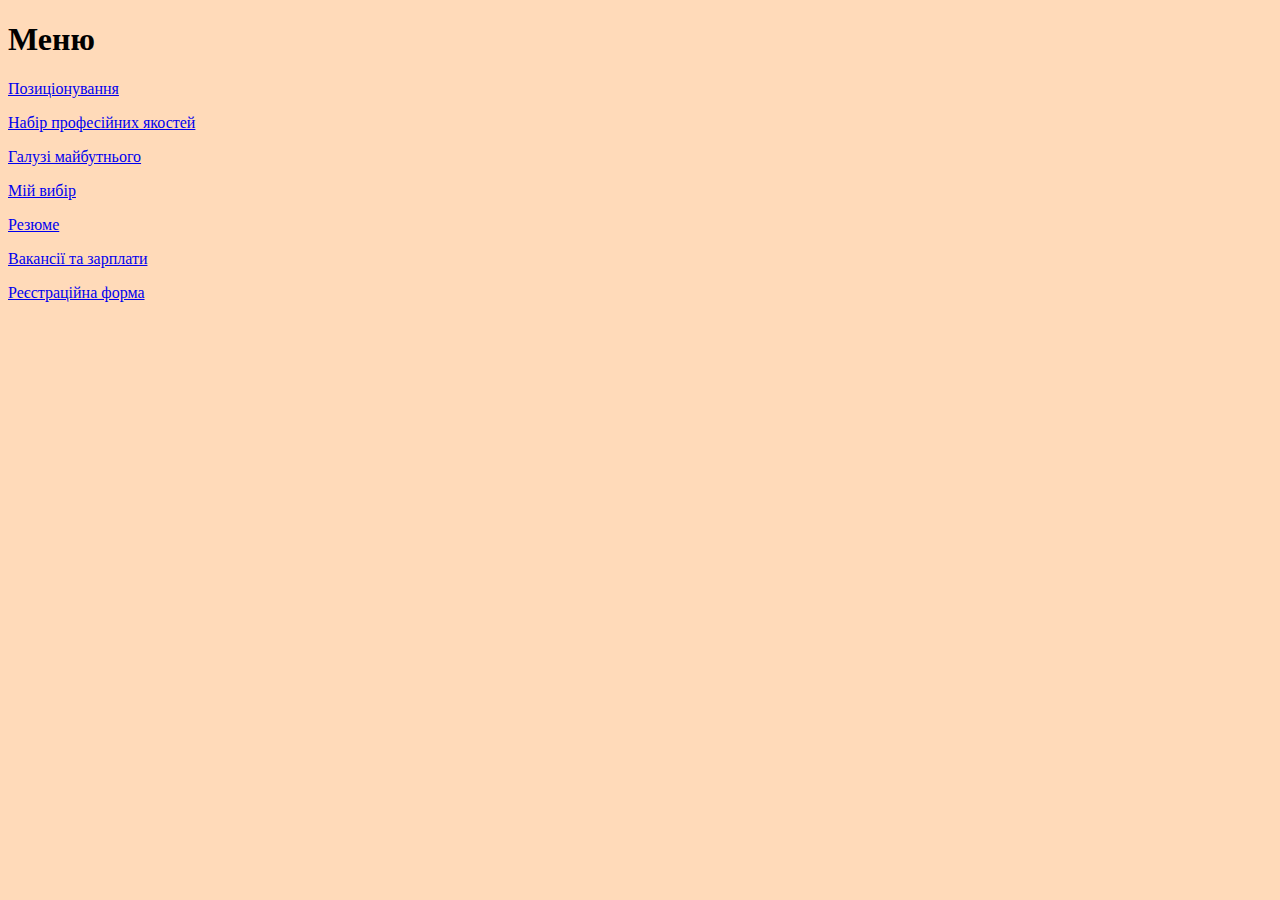
<file: nav.html>
<!DOCTYPE html>
<html lang="en">
<head>
	<meta charset="UTF-8">
	<title>Навігіція</title>
	<style>
body{background-color: #FFDAB9 }</style>
</head>
<frame>

	<h1>Меню</h1>
<p><a href="Позиціонування.html" target="main">Позиціонування</a></p>
<p><a href="Набір професійних якостей.html" target="main">Набір професійних якостей</a></p>
<p><a href="galuzi.html" target="main">Галузі майбутнього</a></p>
<p><a href="Мій вибір.html" target="main">Мій вибір</a></p>
<p><a href="Резюме.html" target="main">Резюме</a></p>
<p><a href="Вакансії.html" target="main">Вакансії та зарплати</a></p>
<p><a href="Форма.html" target="main">Реєстраційна форма</a></p>
</frame>
</html>
</file>
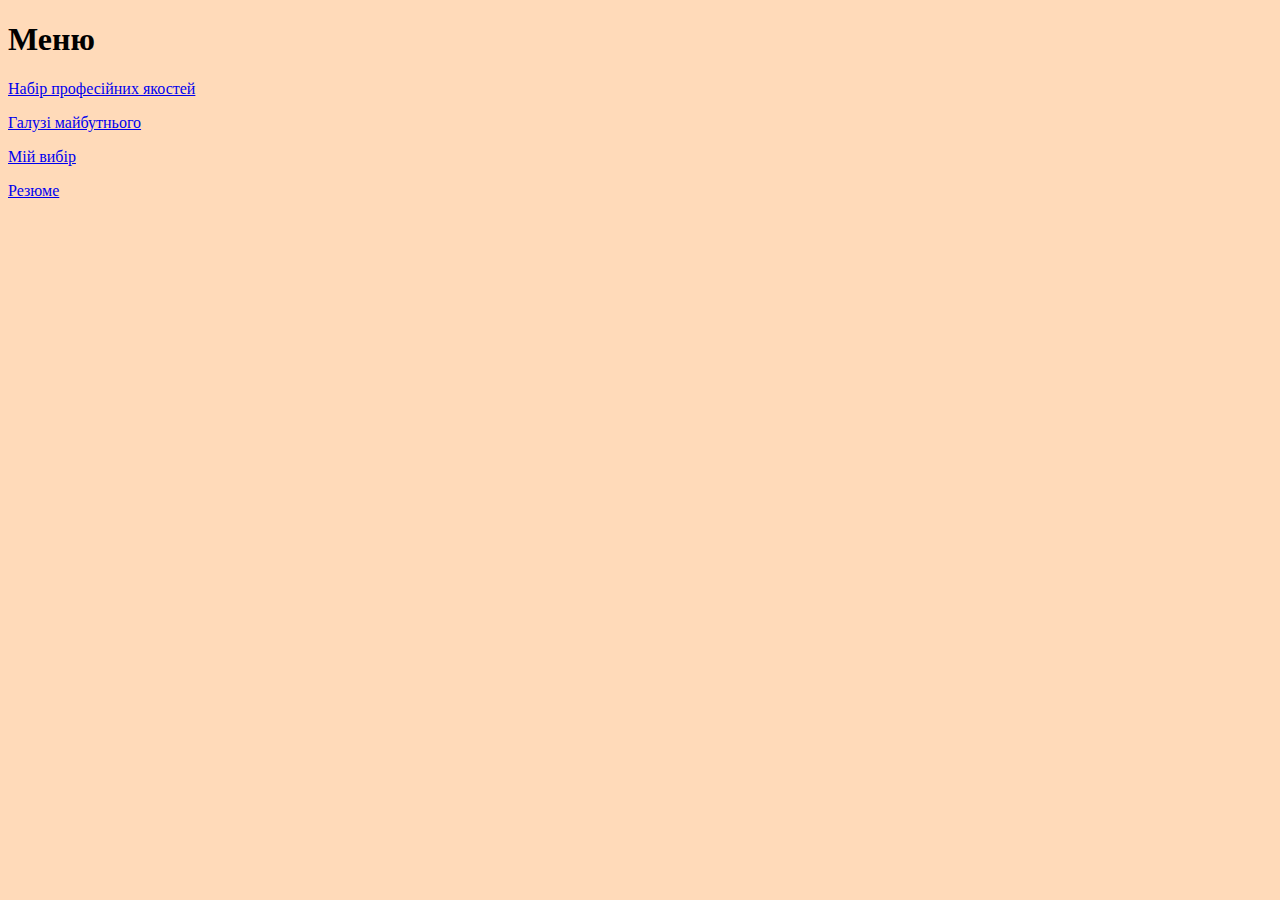
<file: nav.html.html>
<!DOCTYPE html>
<html lang="en">
<head>
	<meta charset="UTF-8">
	<title>Навігіція</title>
	<style>
body{background-color: #FFDAB9 }</style>
</head>
<frame>

	<h1>Меню</h1>
<p><a href="Набір професійних якостей.html" target="main">Набір професійних якостей</a></p>
<p><a href="galuzi.html" target="main">Галузі майбутнього</a></p>
<p><a href="Мій вибір.html" target="main">Мій вибір</a></p>
<p><a href="Резюме.html" target="main">Резюме</a></p>
</frame>
</html>
</file>
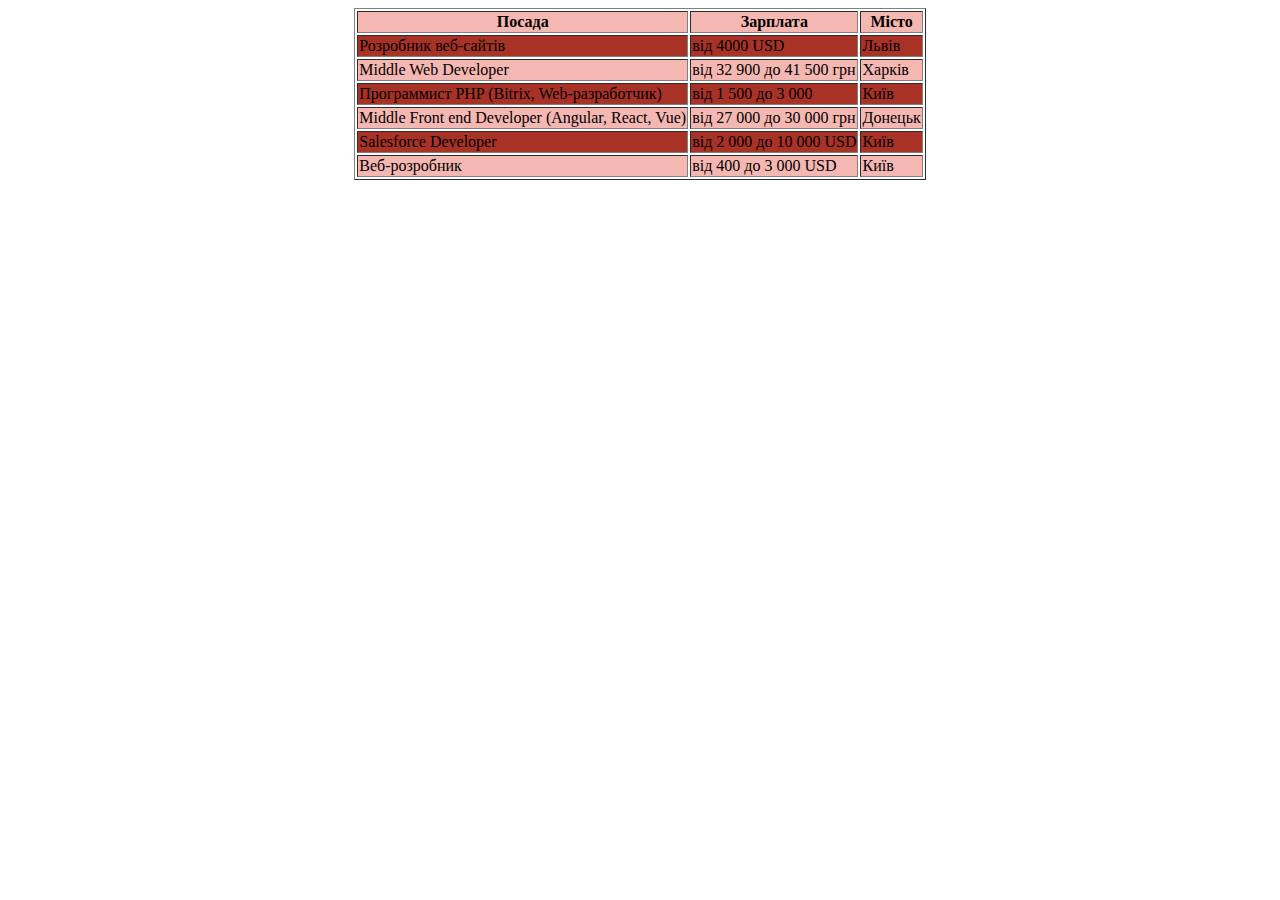
<file: Вакансії.html>
<!DOCTYPE html>
<html lang="uk">
<head>
	<meta charset="UTF-8">
	<title>Вакансії та зарплати</title>
	<link rel ="stylesheet" href="prof.css">
</head>
<body>
<table align="center" border="1">
<tr>
<td align="center" ><b>Посада</b></td>
<td align="center"><b>Зарплата</b></td>
<td align="center"><b>Місто</b></td>	
</tr>
<tr>
<td>Розробник веб-сайтів</td>
<td>від 4000 USD</td>
<td>Львів</td>
<tr>
<td>Middle Web Developer</td>
<td>від 32 900 до 41 500 грн</td>
<td>Харків</td>	
</tr>
<tr><td>Программист PHP (Bitrix, Web-разработчик)</td>
<td>від 1 500 до 3 000 </td>
<td>Київ</td></tr>
<tr>
<td>Middle Front end Developer (Angular, React, Vue)</td>
<td>від 27 000 до 30 000 грн</td>
<td>Донецьк</td>
</tr>
<tr><td>Salesforce Developer</td>
<td>від 2 000 до 10 000 USD</td>
<td>Київ</td></tr>
<tr><td>Веб-розробник</td>
<td>від 400 до 3 000 USD </td>
<td>Київ</td></tr>




</table>
</body>
</html>
</file>
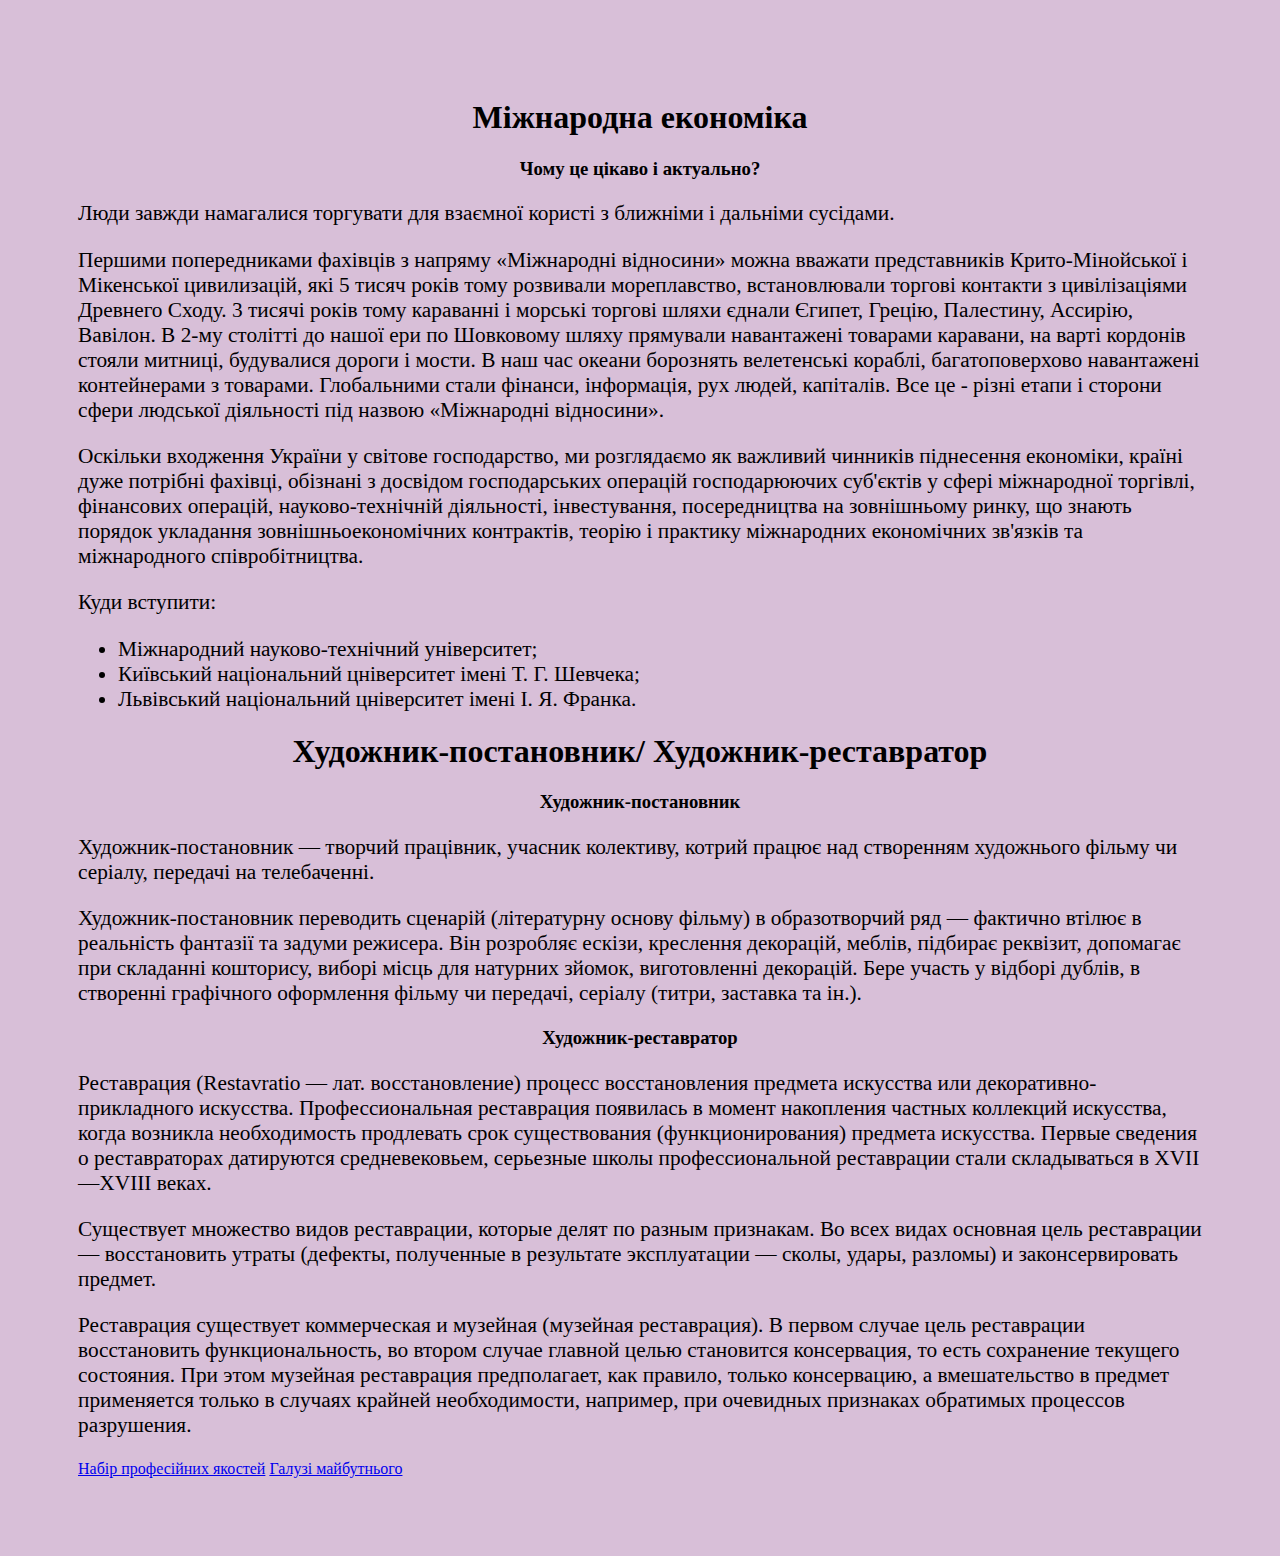
<file: Мій вибір.html>
<!DOCTYPE html>
<html lang="uk">
<head>
	<meta charset="UTF-8">
	<title>Мій вибір</title>
	<style type="text/css">
	body {background:
		url(https://drive.google.com/thumbnail?id=1NubqRlhf1h4hm4cK_YoRon50jSi8Lbhu&authuser=0&sz=w1349-h608)  repeat-y, 
		url(https://drive.google.com/thumbnail?id=1wmLUTQvLh-JClA0Mzx9Zc25ivjoLy62q&authuser=0&sz=w1349-h608)repeat-y right, #D8BFD8;padding:70px} 
		 p {font-size: 16pt;} 
	ul{font-size: 16pt;}
		h1{text-align: center;}
		h3{text-align: center;}
	</style>
</head>
<body>
	<h1>Міжнародна економіка</h1>
	<h3>Чому це цікаво і актуально?</h3>

<p>Люди завжди намагалися торгувати для взаємної користі з ближніми і дальніми сусідами.</p>

<p>Першими попередниками фахівців з напряму «Міжнародні відносини» можна вважати представників Крито-Мінойської і Мікенської цивилизацій, які 5 тисяч років тому розвивали мореплавство, встановлювали торгові контакти з цивілізаціями Древнего Сходу. 3 тисячі років тому караванні і морські торгові шляхи єднали Єгипет, Грецію, Палестину, Ассирію, Вавілон. В 2-му столітті до нашої ери по Шовковому шляху прямували навантажені товарами каравани, на варті кордонів стояли митниці, будувалися дороги і мости.
В наш час океани борознять велетенські кораблі, багатоповерхово навантажені контейнерами з товарами. Глобальними стали фінанси, інформація, рух людей, капіталів. Все це - різні етапи і сторони сфери людської діяльності під назвою «Міжнародні відносини».</p>

<p>Оскільки входження України у світове господарство, ми розглядаємо як важливий чинників піднесення економіки, країні дуже потрібні фахівці, обізнані з досвідом господарських операцій господарюючих суб'єктів у сфері міжнародної торгівлі, фінансових операцій, науково-технічній діяльності, інвестування, посередництва на зовнішньому ринку, що знають порядок укладання зовнішньоекономічних контрактів, теорію і практику міжнародних економічних зв'язків та міжнародного співробітництва.</p>
<p>Куди вступити:</p>
<ul>
<li>Міжнародний науково-технічний університет;
<li>Київський національний цніверситет імені Т. Г. Шевчека;
<li>Львівський національний цніверситет імені І. Я. Франка.</ul>

 <h1>Художник-постановник/ Художник-реставратор</h1>
	<h3>Художник-постановник</h3>
 <p>Художник-постановник — творчий працівник, учасник колективу, котрий працює над створенням художнього фільму чи серіалу, передачі на телебаченні.</p>

<p>Художник-постановник переводить сценарій (літературну основу фільму) в образотворчий ряд — фактично втілює в реальність фантазії та задуми режисера. Він розробляє ескізи, креслення декорацій, меблів, підбирає реквізит, допомагає при складанні кошторису, виборі місць для натурних зйомок, виготовленні декорацій. Бере участь у відборі дублів, в створенні графічного оформлення фільму чи передачі, серіалу (титри, заставка та ін.).</p>
<h3>Художник-реставратор</h3>
<p> Реставрация (Restavratio — лат. восстановление) процесс восстановления предмета искусства или декоративно-прикладного искусства. Профессиональная реставрация появилась в момент накопления частных коллекций искусства, когда возникла необходимость продлевать срок существования (функционирования) предмета искусства. Первые сведения о реставраторах датируются средневековьем, серьезные школы профессиональной реставрации стали складываться в XVII—XVIII веках.</p>

<p>Существует множество видов реставрации, которые делят по разным признакам. Во всех видах основная цель реставрации — восстановить утраты (дефекты, полученные в результате эксплуатации — сколы, удары, разломы) и законсервировать предмет.</p>

<p>Реставрация существует коммерческая и музейная (музейная реставрация). В первом случае цель реставрации восстановить функциональность, во втором случае главной целью становится консервация, то есть сохранение текущего состояния. При этом музейная реставрация предполагает, как правило, только консервацию, а вмешательство в предмет применяется только в случаях крайней необходимости, например, при очевидных признаках обратимых процессов разрушения.</p>
<a href="Набір професійних якостей.html">Набір професійних якостей</a>
<a href="galuzi.html">Галузі майбутнього</a>
</body>
</html>
</file>
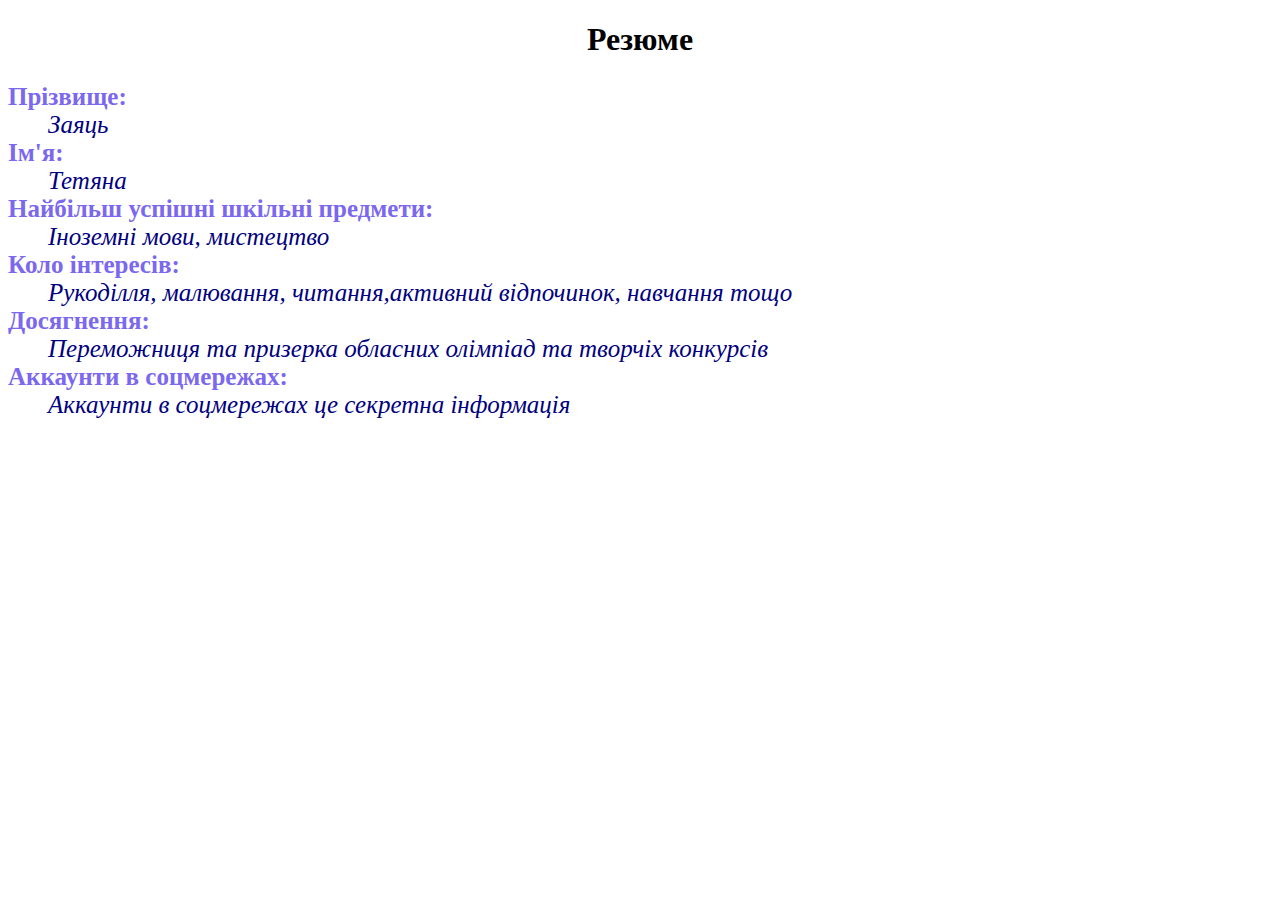
<file: Резюме.html>
<!DOCTYPE html>
<html lang="uk">
<head>
	<meta charset="UTF-8">
	<title>Резюме</title>
	<style type="text/CSS">
		h1{text-align: center;}
dl{font-size:25px;}
body{background-image:url(http://ramki-photoshop.narod.ru/fon/fon_32.jpg);}
			
	</style>
</head>
<body>
	<h1>Резюме</h1> 
	
<dl>
<dt style="color:#7B68EE"><b>Прізвище:</b>	
<dd style="color:#000080"><i>Заяць</i>
<dt style="color:#7B68EE"><b>Ім'я:</b>
<dd style="color:#000080"><i>Тетяна</i>
<dt style="color:#7B68EE"><b>Найбільш успішні шкільні предмети:</b>
<dd style="color:#000080"><i>Іноземні мови, мистецтво</i>
<dt style="color:#7B68EE"><b>Коло інтересів:</b>
<dd style="color:#000080"><i>Рукоділля, малювання, читання,активний відпочинок, навчання тощо</i>
<dt style="color:#7B68EE"><b>Досягнення:</b>	
<dd style="color:#000080"><i>Переможниця та призерка обласних олімпіад та творчіх конкурсів</i>
<dt style="color:#7B68EE"><b>Аккаунти в соцмережах:</b>
<dd style="color:#000080"><i>Аккаунти в соцмережах це секретна інформація</i>
</dl>
</body>
</html>
</file>
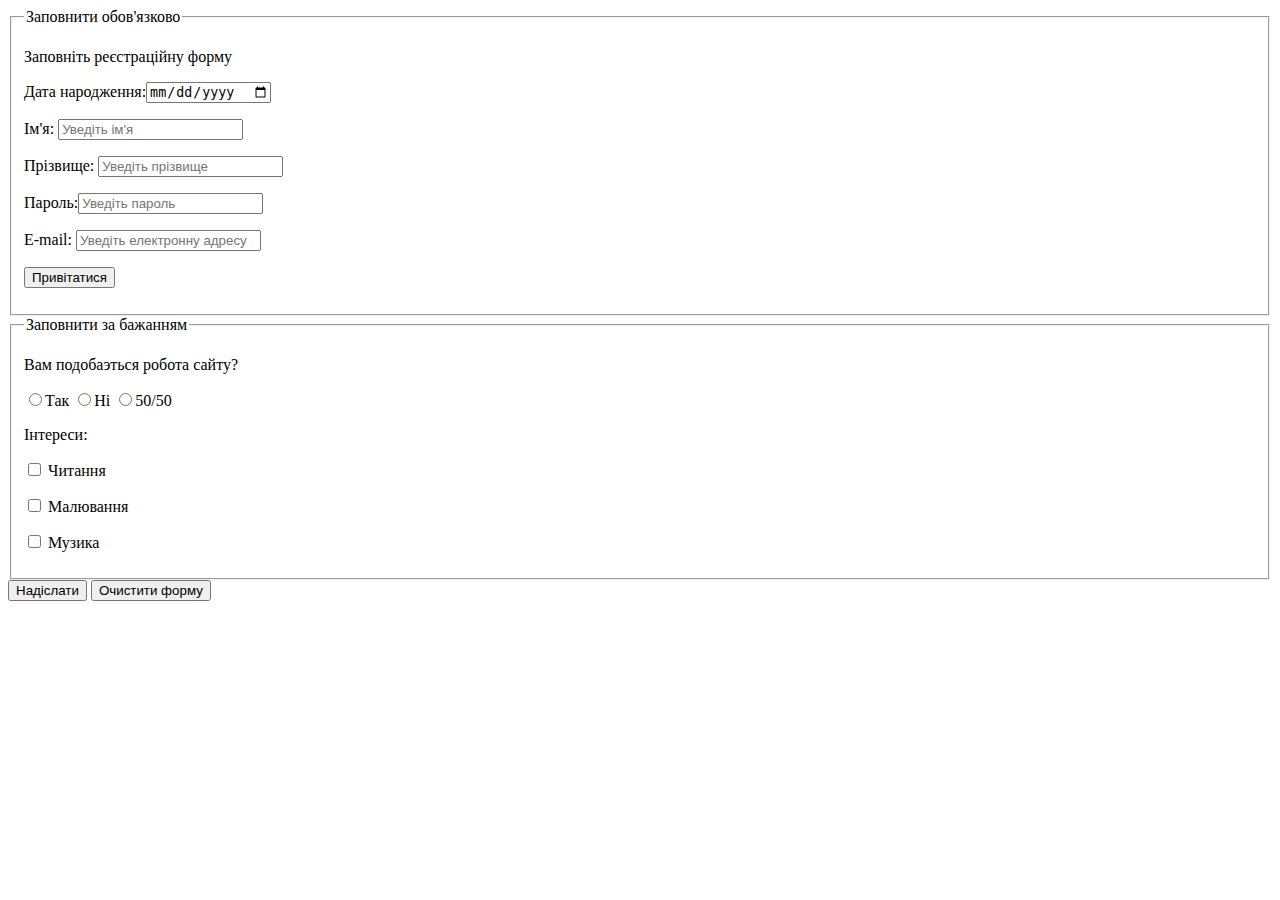
<file: Форма.html>
<!DOCTYPE html>
<html lang="uk">
<head>
	<meta charset="UTF-8">
	<title>Форма</title>
	<script>
function Hello()
 {
x=document.Forma.Korist.value;
y=document.Forma.Priz.value;
z=document.Forma.Posta.value;
k=document.Forma.ggg.value;
alert("Вітаємо" +x+ " " +y ". \n Ви зареєстровані на сайті Професії майбутнього з такими даними:\n Ваша пошта - "  +z+ ".\n Дата народження- "+k);
 }
</script>
</head>

<body>
<form name="Forma"> 
<fieldset ><legend>Заповнити обов'язково</legend>
<p>Заповніть реєстраційну форму
<p>Дата народження:<input type="date" name="ggg" >
<p>Ім'я: <input name="Korist" required  placeholder="Уведіть ім'я">
<p> Прізвище: <input name="Priz" required placeholder="Уведіть прізвище">
<p>Пароль:<input type="password"  name="Parol" required placeholder="Уведіть пароль">
<p> E-mail: <input type="email" name="Posta" required  placeholder="Уведіть електронну адресу">
<p>  <input type="button" name="Kn" value="Привітатися" onclick="Hello()">
</fieldset>
<fieldset> <legend>Заповнити за бажанням</legend>
	<p>Вам подобаэться робота сайту?</p>
<input type="radio" name="radio">Так
 <input type="radio" name="radio">Ні
 <input type="radio" name="radio">50/50
<p> Інтереси: </p>
<p> <input type="checkbox" name="checkbox"> Читання
<p> <input type="checkbox" name="checkbox"> Малювання
<p> <input type="checkbox" name="checkbox"> Музика
</fieldset>
<button>Надіслати</button>  <input type="reset" name="Knopka" value="Очистити форму">
</form>	
</body>
</html>
</file>
<file: prof.css>
body{ background-image: url(https://img5.goodfon.ru/wallpaper/nbig/d/10/fon-derevo-doski-vintage-wood-texture-blue-background-1.jpg);}
tr:nth-child(odd){ background-color: #F5B7B1; }
tr:nth-child(even){ background-color: #A93226; }
tr:hover{background-color:#85C1E9;}
</file>
